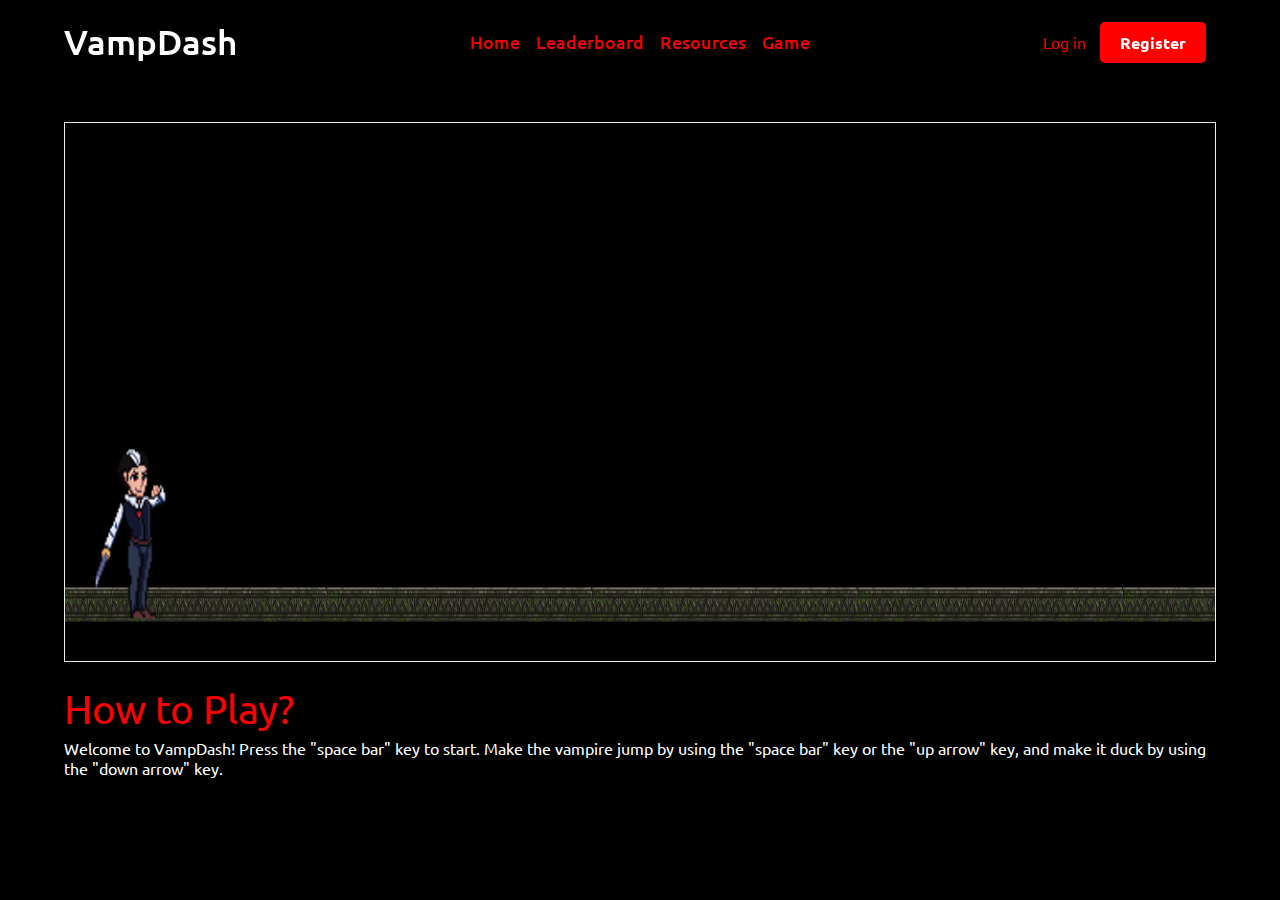
<file: pages/game.html>
<!DOCTYPE html>
<html lang="en" dir="ltr">
  <head>
    <meta charset="UTF-8" />
    <title>VampDash</title>
    <meta name="viewport" content="width=device-width, initial-scale=1.0" />
  </head>

  <!--External CSS for Game.html page -->
  <link rel="stylesheet" href="../css/style.css" />

  <!--Embedded CSS for Game.html page -->

  <style>

    #game-container, #game-canvas {
        display: block;
        border: 2px solid #333;
        box-shadow: 0 0 10px rgba(0, 0, 0, 0.2);
        width: 100%; 
        max-width: 100%; 
        height: 60%; 
    }
  
    #game-canvas {
        border: 1px solid #eeeeee;
    }
  
    #game-container {
        width: 50%;
        margin: 0 auto;
        max-width: 600px;
    }
  
    #game-text {
        text-align: center;
    }
  
  
  
  </style>
  <body>
    
        
    <nav>
        <div class="navbar">
          <div class="logo"><a href="#">VampDash</a></div>
          <ul class="menu">
            <li><a href="../index.html">Home</a></li>
            <li><a href="leaderboard.html">Leaderboard</a></li>
            <li><a href="resources.html">Resources</a></li>
            <li><a href="game.html">Game</a></li>

          </ul>
  
          <div class="nav-buttons" id="navButtons">
            <a href="login.html" class="login-nav" id="loginLink">Log in</a>
            <a href="register.html" class="btn" id="registerLink">Register</a>

            <!-- Logout link (initially hidden) -->
            <a href="#" class="btn" id="logoutLink" style="display:none;" >Logout</a>
            <span id="userName" style="display:none; text-decoration: none;
            color: red;" ></span>
          </div>
          
        </div>
        
      </nav>

    <section class="home" id="home" style="background: none; background-color:#000000">
        <div class="home-content">
          <!-- div for all buttons, each styled accordinly with Css and classes 
            The canvas holds the game style wtih CSS accordingly -->

          <canvas id="game-canvas" width="1200" height="300"></canvas>

          <div id ="fps"></div>
          <div id= "speed"></div>

          <div class="text-two" style="margin-top: 2%">How to Play? </div>
          <p style="color:#ffffff">Welcome to VampDash! Press the "space bar" key to start. Make the vampire jump by using the "space bar" key or the "up arrow" key, and make it duck by using the "down arrow" key.</p>

      </section>

    
      <script type="module">
        import {Game} from '/js/game.js'
        const game = new Game()
        
    </script>

    <script src="../js/userCheck.js"></script>


  </body>
  
</html>
</file>
<file: css/style.css>
/* Import Google Fonts */
@import url('https://fonts.googleapis.com/css2?family=Poppins:wght@400;500;600;700&family=Ubuntu:wght@400;500;700&display=swap');

/* Reset default styles for all elements */
* {
  margin: 0;
  padding: 0;
  box-sizing: border-box;
  text-decoration: none;
  scroll-behavior: smooth;
}

/* Styles for the navigation bar */
nav {
  position: fixed;
  width: 100%;
  padding: 20px 0;
  z-index: 998;
  transition: all 0.3s ease;
  font-family: 'Ubuntu', sans-serif;
}

/* Styles for the navigation bar content */
nav .navbar {
  width: 90%;
  display: flex;
  justify-content: space-between;
  align-items: center;
  margin: auto;
}

/* Styles for the logo in the navigation bar */
nav .navbar .logo a {
  font-weight: 500;
  font-size: 35px;
  color: #ffffff;
}

/* Styles for the logo when the navigation bar is sticky */
nav.sticky .navbar .logo a {
  color: #fff;
}

/* Styles for the navigation menu items */
nav .navbar .menu {
  display: flex;
  position: relative;
}

/* Styles for individual navigation menu items */
nav .navbar .menu li {
  list-style: none;
  margin: 0 8px;
}

/* Styles for navigation menu links */
.navbar .menu a {
  font-size: 18px;
  font-weight: 500;
  color: #f50000;
  padding: 6px 0;
  transition: all 0.4s ease;
}

/* Styles for navigation menu links on hover */
.navbar .menu a:hover {
  color: #ffffff;
}

/* Styles for navigation menu links when the navigation bar is sticky */
nav.sticky .menu a {
  color: #FFF;
}

/* Styles for navigation menu links on hover when the navigation bar is sticky */
nav.sticky .menu a:hover {
  color: #0E2431;
}

/* Styles for the home section */
.home {
  height: 100vh;
  width: 100%;
  background: url("../img/bg3.png") no-repeat;
  background-color: #000;
  background-size: cover;
  background-position: center;
  background-attachment: fixed;
  font-family: 'Ubuntu', sans-serif;
}

/* Styles for the content within the home section */
.home .home-content {
  width: 90%;
  height: 100%;
  margin: auto;
  display: flex;
  flex-direction: column;
  justify-content: center;
}

/* Styles for the first text element in the home section */
.home .text-one {
  color: #ffffff;
  font-size: 50px;
  font-weight: 600;
  margin-left: -3px;
}

/* Styles for the second text element in the home section */
.home .text-two {
  font-size: 40px;
  margin: 5px 0;
  color: #ff0000;
}

/* Styles for the third text element in the home section */
.home .text-three {
  font-size: 12px;
  margin-top: 30px;
  color: #ffffff;
}

/* Styles for buttons in the home section */
.home .button {
  margin: 14px 0;
}

/* Styles for the play button in the home section */
.home .button button {
  margin-top: 10px;
  outline: none;
  padding: 10px 20px;
  border-radius: 5px;
  font-size: 25px;
  font-weight: bold;
  background: #ff0000;
  color: #fff;
  cursor: pointer;
  border: 2px solid transparent;
  transition: all 0.4s ease;
  text-decoration: none;
}

/* Styles for the play button on hover in the home section */
.button button:hover {
  border-color: #ff0000;
  background-color: hsl(0, 95%, 59%);
  color: #ffffff;
}

/* Styles for the form container */
.form {
  display: flex;
  flex-direction: column;
  gap: 10px;
  max-width: 40%;
  background-color: #000000;
  padding: 20px;
  border-radius: 20px;
  position: relative;
}

/* Styles for the title of the form */
.title {
  font-size: 32px;
  color: rgb(255, 0, 0);
  font-weight: 600;
  letter-spacing: -1px;
  position: relative;
  display: flex;
  align-items: center;
  padding-left: 30px;
}

/* Styles for decorative elements before and after the title */
.title::before, .title::after {
  position: absolute;
  content: "";
  height: 16px;
  width: 16px;
  border-radius: 50%;
  left: 0px;
  background-color: rgb(255, 0, 0);
}

/* Styles for elements after the title with animation */
.title::before {
  width: 18px;
  height: 18px;
  background-color: rgb(225, 65, 65);
}

/* Styles for elements before the title with animation */
.title::after {
  width: 18px;
  height: 18px;
  animation: pulse 1s linear infinite;
}

/* Styles for form messages and sign-in text */
.message, .signin {
  color: rgba(255, 255, 255, 0.822);
  font-size: 16px;
}

/* Styles for sign-in links */
.signin {
  text-align: center;
}

/* Styles for sign-in links on hover */
.signin a {
  color: rgb(255, 0, 0);
}

/* Styles for sign-in links with underline on hover */
.signin a:hover {
  text-decoration: underline rgb(255, 0, 0);
}

/* Styles for flex containers */
.flex {
  display: flex;
  width: 100%;
  gap: 6px;
}

/* Styles for form labels */
.form label {
  position: relative;
}

/* Styles for input fields in the form */
.form label .input {
  width: 100%;
  padding: 10px 10px 20px 10px;
  outline: 0;
  border: 1px solid rgba(105, 105, 105, 0.397);
  border-radius: 10px;
  color: #ffffff;
  background-color: #000000;
}

/* Styles for placeholders in input fields */
.form label .input + span {
  position: absolute;
  left: 10px;
  top: 15px;
  color: grey;
  font-size: 0.9em;
  cursor: text;
  transition: 0.3s ease;
}

/* Styles for placeholders when input fields are focused or have valid input */
.form label .input:placeholder-shown + span {
  top: 15px;
  font-size: 0.9em;
}

/* Styles for placeholders when input fields are focused or have valid input */
.form label .input:focus + span, .form label .input:valid + span {
  top: 30px;
  font-size: 0.7em;
  font-weight: 600;
}

/* Styles for the form submit button */
.submit {
  border: none;
  outline: none;
  background-color: rgb(255, 0, 0);
  padding: 10px;
  border-radius: 10px;
  color: #fff;
  font-size: 18px;
  transform: .3s ease;
}

/* Styles for the form submit button on hover */
.submit:hover {
  background-color: rgb(226, 0, 0);
}

/* Animation keyframes for pulse effect */
@keyframes pulse {
  from {
    transform: scale(0.9);
    opacity: 1;
  }
  to {
    transform: scale(1.8);
    opacity: 0;
  }
}

/* Styles for the table */
table {
  width: 45%;
  border-collapse: collapse;
  overflow: hidden;
  box-shadow: 0 0 20px rgba(198, 198, 198, 0.185);
  margin-top: 10px;
  border-radius: 8px;
}

/* Styles for table headers and cells */
th, td {
  padding-top: 15px;
  padding-bottom: 15px;
  padding-left: 10px;
  background-color: rgba(70, 70, 70, 0.177);
  color: #fff;
  text-align: left;
}

/* Styles for navigation buttons container */
.nav-buttons {
  text-align: center;
}

/* Styles for login navigation link */
.nav-buttons a.login-nav {
  text-decoration: none;
  color: red;
}

/* Styles for login navigation link on hover */
.nav-buttons a.login-nav:hover {
  text-decoration: underline;
}

/* Styles for registration button */
.nav-buttons a.btn {
  display: inline-block;
  text-decoration: none;
  padding: 10px 20px;
  margin: 10px;
  background-color: rgb(255, 0, 0);
  color: #fff;
  border-radius: 5px;
  transition: background-color 0.3s, color 0.3s;
  font-weight: bold;
}

/* Styles for registration button on hover */
.nav-buttons a.btn:hover {
  background-color: rgb(226, 0, 0);
}

/* Styles for GitHub button container */
.button-git {
  display: flex;
  background-color: rgb(217, 0, 0);
  color: #ffffff;
  padding: 0.75rem 2rem;
  font-size: 0.875rem;
  line-height: 1.25rem;
  font-weight: 700;
  text-align: center;
  vertical-align: middle;
  align-items: center;
  border-radius: 0.5rem;
  gap: 0.75rem;
  border: none;
  cursor: pointer;
  box-shadow: 0 4px 6px -1px rgba(0, 0, 0, 0.1), 0 2px 4px -1px rgba(0, 0, 0, 0.06);
  transition: .6s ease;
  width: 20%;
  justify-content: center;
 
}

/* Styles for SVG icon in the GitHub button */
.button-git svg {
  height: 30px;
}

/* Styles for the GitHub button on hover */
.button-git:hover {
  background-color: #b80303; 
  color: #ffffff; 
}

/* Styles for the container of buttons */
.btn-container {
  display: flex;
  justify-content: center;
  align-items: center;
  margin-top: 30px;
}
</file>
